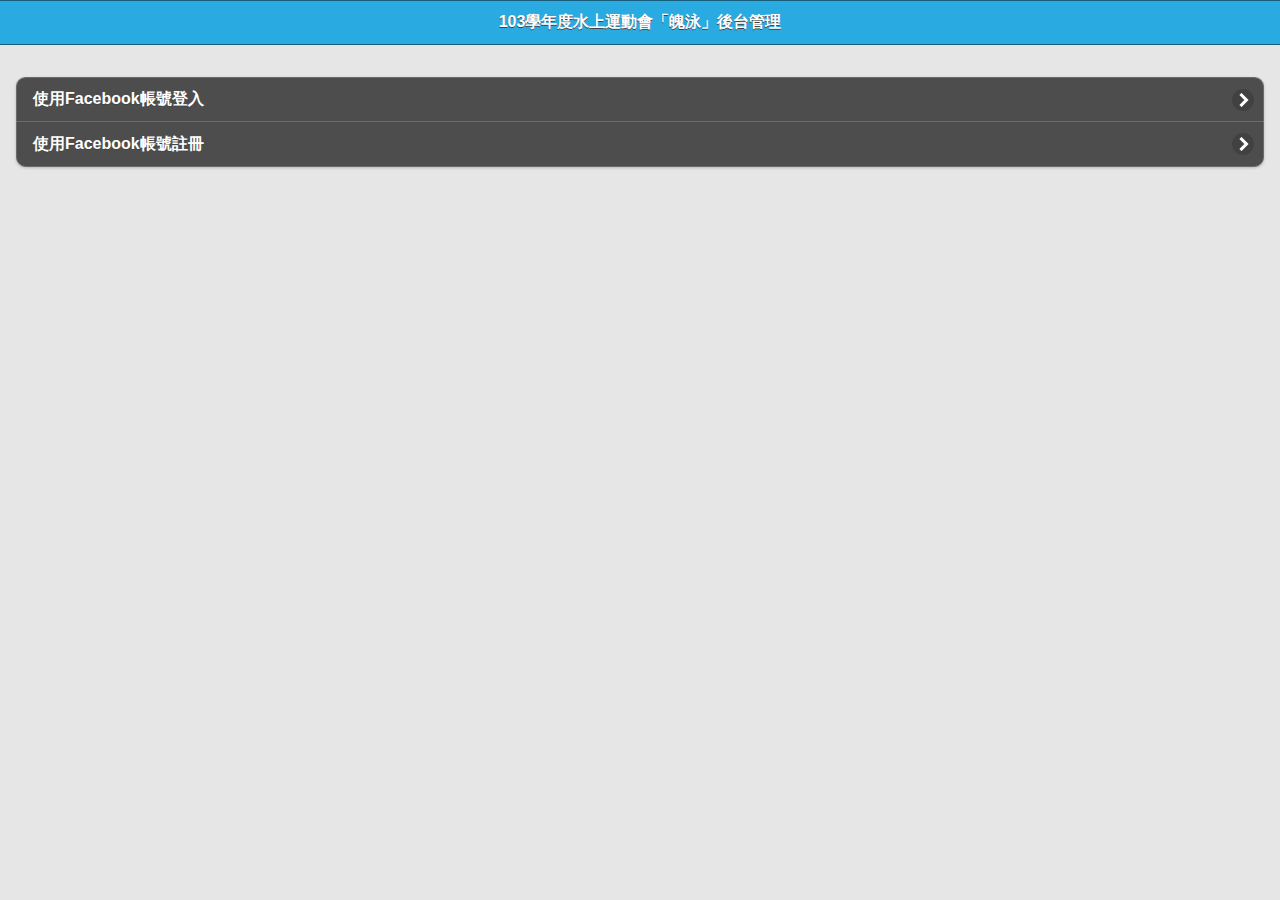
<file: admin/admin.html>
<!DOCTYPE html>
<html>
<head>
  <title>國立臺東大學103學年度水上運動會「魄泳」後台管理</title>
  <meta charset="utf-8" />
  <meta name="viewport" content="width=device-width, initial-scale=1">
  <link rel="stylesheet" href="../css/jquery-theme.css" />
  <link rel="stylesheet" href="../css/jquery.mobile.icons.min.css" />
  <link rel="stylesheet" href="../css/jquery.mobile.structure-1.4.5.min.css" />
  <link href="../css/alertify.css" rel="stylesheet">
  <link href="../css/volunteer.css" rel="stylesheet">
  <script src="../js/jquery-1.11.1.min.js"></script>
  <script src="../js/jquery.mobile-1.4.5.min.js"></script>
  <script src="../js/alertify.js"></script>
  <script src="../js/admin.js"></script>
</head>
<body>
	<div id="main-page" data-role="page" data-theme="c" class="ui-responsive-panel">
		<div data-role="header">
			<h1>103學年度水上運動會「魄泳」後台管理</h1>
		</div>
		
		<div id="main-content" role="main" class="ui-content jqm-content jqm-fullwidth">
			<ul id="acc-list" data-role="listview" data-inset="true" data-theme="a">
				<li><a href="javascript:Login()">使用Facebook帳號登入</a></li>
				<li><a href="javascript:Signup()">使用Facebook帳號註冊</a></li>
			</ul>
			<div id="fb-root"></div>
		</div>
	</div>
</body>
</file>
<file: css/alertify.css>
.alertify,.alertify-log,.alertify-show{-webkit-transition:all 500ms cubic-bezier(0.175,.885,.32,1.275);transition:all 500ms cubic-bezier(0.175,.885,.32,1.275)}.alertify-hide{-webkit-transition:all 250ms cubic-bezier(0.6,-.28,.735,.045);transition:all 250ms cubic-bezier(0.6,-.28,.735,.045)}.alertify-log-hide{-webkit-transition:all 500ms cubic-bezier(0.6,-.28,.735,.045);transition:all 500ms cubic-bezier(0.6,-.28,.735,.045)}.alertify-cover{position:fixed;z-index:99999;top:0;right:0;bottom:0;left:0;background-color:#fff;filter:alpha(opacity=0);opacity:0}.alertify-cover-hidden{display:none}.alertify{position:fixed;z-index:99999;top:50px;left:50%;width:550px;margin-left:-275px;opacity:1}.alertify-hidden{opacity:0;display:none}:root *>.alertify-hidden{display:block;visibility:hidden}.alertify-logs{position:fixed;z-index:5000;bottom:10px;right:10px;width:300px}.alertify-logs-hidden{display:none}.alertify-log{display:block;margin-top:10px;position:relative;right:-300px;opacity:0}.alertify-log-show{right:0;opacity:1}.alertify-log-hide{-webkit-transform:translate(300px,0);-ms-transform:translate(300px,0);transform:translate(300px,0);opacity:0}.alertify-dialog{padding:25px}.alertify-resetFocus{border:0;clip:rect(0 0 0 0);height:1px;margin:-1px;overflow:hidden;padding:0;position:absolute;width:1px}.alertify-inner{text-align:center}.alertify-text{margin-bottom:15px;width:100%;-webkit-box-sizing:border-box;-moz-box-sizing:border-box;box-sizing:border-box;font-size:100%}.alertify-button,.alertify-button:active,.alertify-button:hover,.alertify-button:visited{background:0 0;text-decoration:none;border:none;line-height:1.5;font-size:100%;display:inline-block;cursor:pointer;margin-left:5px}@media only screen and (max-width:680px){.alertify,.alertify-logs{width:90%;-webkit-box-sizing:border-box;-moz-box-sizing:border-box;box-sizing:border-box}.alertify{left:5%;margin:0}}
.alertify,.alertify-log{font-family:sans-serif}.alertify{background:#FFF;border:10px solid #333;border:10px solid rgba(0,0,0,.7);border-radius:8px;-webkit-box-shadow:0 3px 3px rgba(0,0,0,.3);box-shadow:0 3px 3px rgba(0,0,0,.3);-webkit-background-clip:padding-box;background-clip:padding-box}.alertify-text{border:1px solid #CCC;padding:10px;border-radius:4px}.alertify-button{border-radius:4px;color:#FFF;font-weight:700;padding:6px 15px;text-decoration:none;text-shadow:1px 1px 0 rgba(0,0,0,.5);-webkit-box-shadow:inset 0 1px 0 0 rgba(255,255,255,.5);box-shadow:inset 0 1px 0 0 rgba(255,255,255,.5);background-image:-webkit-gradient(linear,left top,left bottom,from(rgba(255,255,255,.3)),to(transparent));background-image:-webkit-linear-gradient(top,rgba(255,255,255,.3),transparent);background-image:linear-gradient(top,rgba(255,255,255,.3),transparent)}.alertify-button:focus,.alertify-button:hover{outline:0;background-image:-webkit-gradient(linear,left top,left bottom,from(rgba(0,0,0,.1)),to(transparent));background-image:-webkit-linear-gradient(top,rgba(0,0,0,.1),transparent);background-image:linear-gradient(top,rgba(0,0,0,.1),transparent)}.alertify-button:focus{-webkit-box-shadow:0 0 15px #2B72D5;box-shadow:0 0 15px #2B72D5}.alertify-button:active{position:relative;-webkit-box-shadow:inset 0 2px 4px rgba(0,0,0,.15),0 1px 2px rgba(0,0,0,.05);box-shadow:inset 0 2px 4px rgba(0,0,0,.15),0 1px 2px rgba(0,0,0,.05)}.alertify-button-cancel,.alertify-button-cancel:focus,.alertify-button-cancel:hover{background-color:#FE1A00;border:1px solid #D83526}.alertify-button-ok,.alertify-button-ok:focus,.alertify-button-ok:hover{background-color:#5CB811;border:1px solid #3B7808}.alertify-log{background:#1F1F1F;background:rgba(0,0,0,.9);padding:15px;border-radius:4px;color:#FFF;text-shadow:-1px -1px 0 rgba(0,0,0,.5)}.alertify-log-error{background:#FE1A00;background:rgba(254,26,0,.9)}.alertify-log-success{background:#5CB811;background:rgba(92,184,17,.9)}
</file>
<file: css/volunteer.css>
.ui-table-columntoggle-btn {
	display: none !important;
}

.mytext{
	color: #c1272d;
	font-weight: 800;
}

.mytext2{
	color: #8c6239;
	font-weight: 800;
}

.mytext3{
	color: #00a99d;
	font-weight: 800;
}

.mytext4:hover{
	color: #736357;
	font-weight: 800;
}

.mytext5{
	color: #6a1518;
	font-weight: 800;
}

.mytext6{
	color: #c1272d;
	font-weight: 800;
}
</file>
